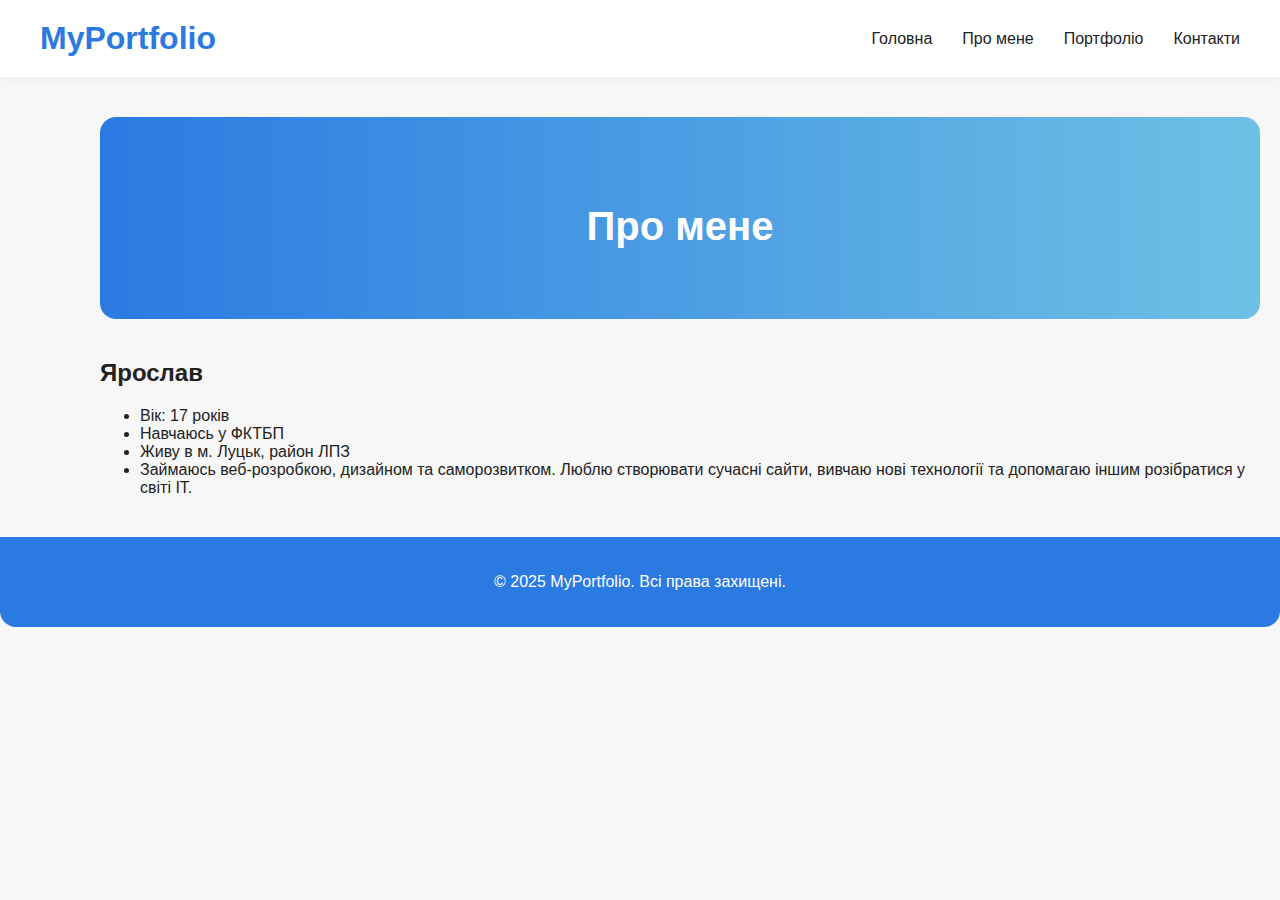
<file: about.html>
<!DOCTYPE html>
<html lang="uk">
<head>
  <meta charset="UTF-8">
  <meta name="viewport" content="width=device-width, initial-scale=1.0">
  <title>Про мене — Ярослав</title>
  <link rel="stylesheet" href="style.css">
</head>
<body>
  <header class="header">
    <div class="logo">MyPortfolio</div>
    <nav class="nav">
      <ul>
        <li><a href="index.html">Головна</a></li>
        <li><a href="about.html">Про мене</a></li>
        <li><a href="#">Портфоліо</a></li>
        <li><a href="#">Контакти</a></li>
      </ul>
    </nav>
  </header>
  <main>
    <section class="banner">
      <h1>Про мене</h1>
    </section>
    <section class="about">
      <h2>Ярослав</h2>
      <ul>
        <li>Вік: 17 років</li>
        <li>Навчаюсь у ФКТБП</li>
        <li>Живу в м. Луцьк, район ЛПЗ</li>
        <li>Займаюсь веб-розробкою, дизайном та саморозвитком. Люблю створювати сучасні сайти, вивчаю нові технології та допомагаю іншим розібратися у світі IT.</li>
      </ul>
    </section>
  </main>
  <footer class="footer">
    <p>© 2025 MyPortfolio. Всі права захищені.</p>
  </footer>
</body>
</html>
</file>
<file: style.css>
/* Основные стили для портфолио */
body {
  font-family: 'Segoe UI', Arial, sans-serif;
  margin: 0;
  background: #f7f7f7;
  color: #222;
}

.header {
  background: #fff;
  box-shadow: 0 2px 8px rgba(0,0,0,0.04);
  padding: 20px 40px;
  display: flex;
  align-items: center;
  justify-content: space-between;
}
.logo {
  font-size: 2rem;
  font-weight: bold;
  color: #2a7ae2;
}
.nav ul {
  list-style: none;
  display: flex;
  gap: 30px;
  margin: 0;
  padding: 0;
}
.nav a {
  text-decoration: none;
  color: #222;
  font-weight: 500;
  transition: color 0.2s;
}
.nav a:hover {
  color: #2a7ae2;
}

.sidebar {
  position: fixed;
  top: 0;
  left: 0;
  width: 60px;
  height: 100vh;
  background: #2a7ae2;
  display: flex;
  flex-direction: column;
  align-items: center;
  padding-top: 30px;
  z-index: 100;
}
.sidebar ul {
  list-style: none;
  padding: 0;
  margin: 0;
}
.sidebar li {
  margin-bottom: 20px;
}
.sidebar img {
  width: 32px;
  height: 32px;
  border-radius: 8px;
  transition: transform 0.2s;
}
.sidebar img:hover {
  transform: scale(1.1);
}

main {
  margin-left: 80px;
  padding: 40px 20px 0 20px;
}

.banner {
  background: linear-gradient(90deg, #2a7ae2 0%, #6ec1e4 100%);
  color: #fff;
  padding: 60px 30px;
  border-radius: 16px;
  margin-bottom: 40px;
  text-align: center;
}
.banner h1 {
  font-size: 2.5rem;
  margin-bottom: 10px;
}
.banner p {
  font-size: 1.2rem;
}

.portfolio {
  margin-bottom: 40px;
}
.portfolio h2 {
  margin-bottom: 24px;
  font-size: 2rem;
}
.cards {
  display: flex;
  gap: 24px;
  flex-wrap: wrap;
}
.card {
  background: #fff;
  border-radius: 12px;
  box-shadow: 0 2px 8px rgba(0,0,0,0.07);
  overflow: hidden;
  width: 260px;
  position: relative;
  transition: box-shadow 0.2s;
}
.card img {
  width: 100%;
  height: 160px;
  object-fit: cover;
  display: block;
}
.card .overlay {
  position: absolute;
  bottom: 0;
  left: 0;
  width: 100%;
  background: rgba(42,122,226,0.85);
  color: #fff;
  padding: 10px;
  font-size: 1.1rem;
  text-align: center;
}
.card:hover {
  box-shadow: 0 4px 16px rgba(42,122,226,0.15);
}

.services {
  margin-bottom: 40px;
}
.services h2 {
  font-size: 2rem;
  margin-bottom: 24px;
}
.service {
  display: flex;
  align-items: center;
  background: #fff;
  border-radius: 12px;
  box-shadow: 0 2px 8px rgba(0,0,0,0.07);
  padding: 20px;
  gap: 24px;
  max-width: 500px;
}
.service img {
  width: 100px;
  height: 100px;
  object-fit: cover;
  border-radius: 10px;
}
.service .text {
  font-size: 1.2rem;
  color: #222;
}

.footer {
  background: #2a7ae2;
  color: #fff;
  text-align: center;
  padding: 20px 0;
  margin-top: 40px;
  border-radius: 0 0 16px 16px;
}

@media (max-width: 900px) {
  main {
    margin-left: 0;
    padding: 20px 5px 0 5px;
  }
  .cards {
    flex-direction: column;
    align-items: center;
  }
  .service {
    flex-direction: column;
    align-items: flex-start;
    max-width: 100%;
  }
}
</file>
